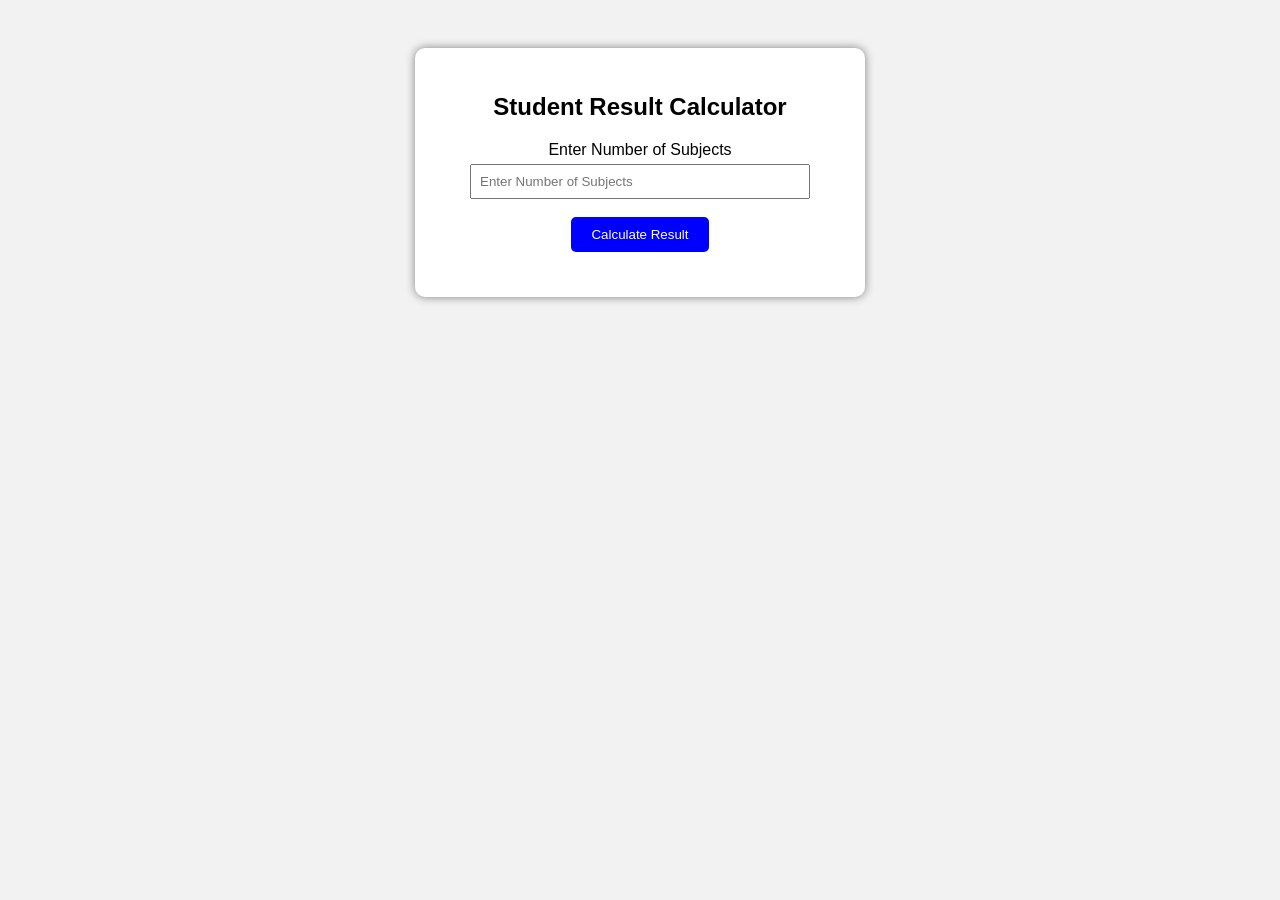
<file: Exp4.html>
<!DOCTYPE html>
<html lang="en">
<head>
    <meta charset="UTF-8">
    <meta name="viewport" content="width=device-width, initial-scale=1.0">
    <title>Student Result Calculator</title>
     <link rel="stylesheet" href="Exp4.css">
</head>
<body>
      <div class="container">
<h2>Student Result Calculator</h2>
<label>Enter Number of Subjects</label>
<input type="number" id="subjects" placeholder="Enter Number of Subjects"><br><br>
<button onclick="calculateResult()">Calculate Result</button>
<div id="result"></div>
</div>
    <script src="Exp4.js"></script>
    
</body>
</html>
</file>
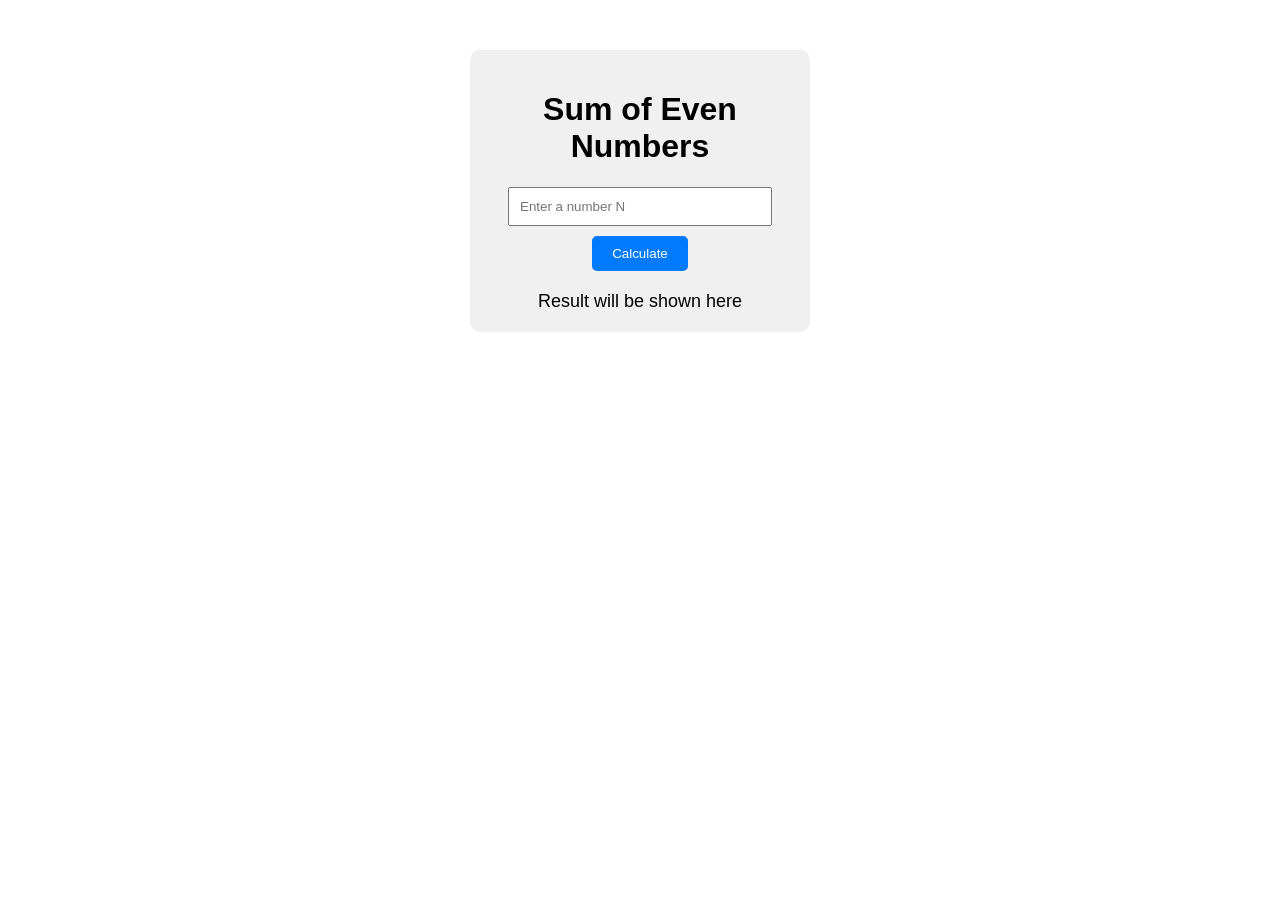
<file: Practical.html>
<!DOCTYPE html>
<html lang="en">
<head>
    <meta charset="UTF-8">
    <meta name="viewport" content="width=device-width, initial-scale=1.0">
    <title>Document</title>
    <link rel="stylesheet" href="Practical.css">
</head>
<body>
    <div class="container">
        <h1>Sum of Even Numbers</h1>
       <input type ="number" id="numberInput" placeholder="Enter a number N">
         <button onclick="calculateSum()">Calculate</button>
            <div id="result">Result will be shown here</div>
    </div>
    <script src="Practical.js"></script>
</body>
</html>
</file>
<file: Exp4.css>
body{
font-family: Arial;
background-color:#f2f2f2;
text-align:center;
padding:40px;
}
.container{
background:white;
padding:25px;
width:400px;
margin:auto;
border-radius:10px;
box-shadow:0px 0px 10px gray;
}
input{
padding:8px;
width:80%;
margin-top:5px;
}
button{
padding:10px 20px;
background-color:blue;
color:white;
border:none;
border-radius:5px;
cursor:pointer;
}
button:hover{
background-color:darkblue;
}
#result{
margin-top:20px;
font-weight:bold;
font-size:18px;
}
</file>
<file: Practical.css>
body { font-family: Arial, sans-serif; display: flex; justify-content: center; margin-top: 50px; }
.container { text-align: center; background-color: #f0f0f0; padding: 20px; border-radius: 10px; width: 300px; }
input { padding: 10px; width: 80%; margin-bottom: 10px  }
button { padding: 10px 20px; background-color: #007BFF; color: white; border: none; border-radius: 5px; cursor: pointer; }
button:hover { background-color: #0056b3; }
#result { margin-top: 20px; font-size: 18px; }
</file>
